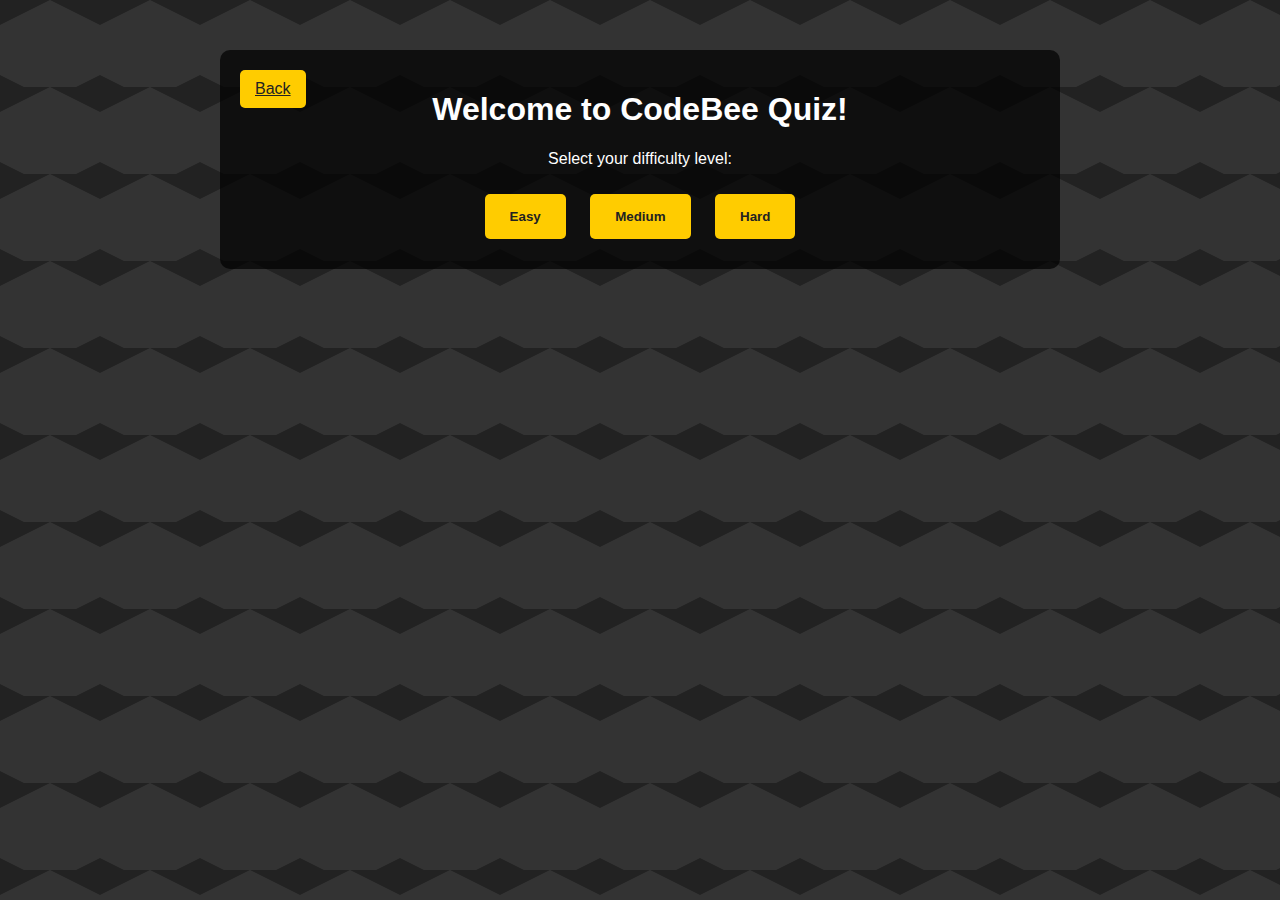
<file: good design website/codebee-main/codebee-main/quiz.html>
<!DOCTYPE html>
<html lang="en">
<head>
  <meta charset="UTF-8">
  <title>CodeBee Quiz</title>
  <link rel="stylesheet" href="Styles/quizstyle.css">
</head>
<body>
  <div class="quiz-container">
    <!-- Back button to return to previous page -->
    <a id="backButton" href="java.html">Back</a>

    
    <!-- Difficulty selection container -->
    <div id="difficultyContainer">
      <h1>Welcome to CodeBee Quiz!</h1>
      <p>Select your difficulty level:</p>
      <div class="difficulty-buttons">
        <button class="btn" onclick="selectDifficulty('easy')">Easy</button>
        <button class="btn" onclick="selectDifficulty('medium')">Medium</button>
        <button class="btn" onclick="selectDifficulty('hard')">Hard</button>
      </div>
    </div>

    <!-- Quiz container (hidden until a difficulty is selected) -->
    <div id="quiz" class="hidden">
      <div id="questionArea">
        <h2 id="questionText"></h2>
        <input type="text" id="answerInput" placeholder="Type your answer here">
        <button id="submitButton">Submit</button>
        <p id="feedback"></p>
      </div>
      <div id="timer">Time left: <span id="timeLeft"></span> seconds</div>
    </div>
    
    <!-- Results container -->
    <div id="result" class="hidden">
      <h2>Quiz Results</h2>
      <p id="score"></p>
      <p id="bonusTime"></p>
      <button onclick="window.location.reload()">Play Again</button>
      <button onclick="window.history.back()">Back to Main</button>
    </div>
  </div>
  <script src="js/quiz.js"></script>
</body>
</html>
</file>
<file: good design website/codebee-main/codebee-main/Styles/quizstyle.css>
/* General Styles */
body {
    margin: 0;
    font-family: Arial, sans-serif;
    background-color: #222;
    color: #fff;
    /* Hexagon pattern background */
    background-image: url("data:image/svg+xml,%3Csvg xmlns='http://www.w3.org/2000/svg' width='100' height='87'%3E%3Cpolygon points='50,0 100,25 100,75 50,100 0,75 0,25' fill='%23333'/%3E%3C/svg%3E");
    background-repeat: repeat;
  }
  
  /* Container for the quiz page */
  .quiz-container {
    max-width: 800px;
    margin: 50px auto;
    padding: 20px;
    text-align: center;
    background: rgba(0, 0, 0, 0.7);
    border-radius: 10px;
    position: relative;
  }
  
  /* Difficulty Selection Buttons */
  .difficulty-buttons .btn {
    display: inline-block;
    margin: 10px;
    padding: 15px 25px;
    background-color: #FFCC00;
    color: #222;
    border: none;
    font-weight: bold;
    border-radius: 5px;
    cursor: pointer;
    transition: background-color 0.3s;
  }
  
  .difficulty-buttons .btn:hover {
    background-color: #e6b800;
  }
  
  /* Quiz Styles */
  #questionText {
    margin-bottom: 20px;
  }
  
  #answerInput {
    width: 80%;
    padding: 10px;
    font-size: 16px;
    border-radius: 5px;
    border: none;
    margin-bottom: 10px;
  }
  
  #submitButton {
    padding: 10px 20px;
    font-size: 16px;
    border: none;
    background-color: #FFCC00;
    color: #222;
    border-radius: 5px;
    cursor: pointer;
  }
  
  #submitButton:hover {
    background-color: #e6b800;
  }
  
  #timer {
    margin-top: 20px;
    font-size: 18px;
  }
  
  .hidden {
    display: none;
  }
  
  /* Back button style */
  #backButton {
    position: absolute;
    top: 20px;
    left: 20px;
    padding: 10px 15px;
    background-color: #FFCC00;
    color: #222;
    border: none;
    border-radius: 5px;
    cursor: pointer;
  }
  
  #backButton:hover {
    background-color: #e6b800;
  }
</file>
